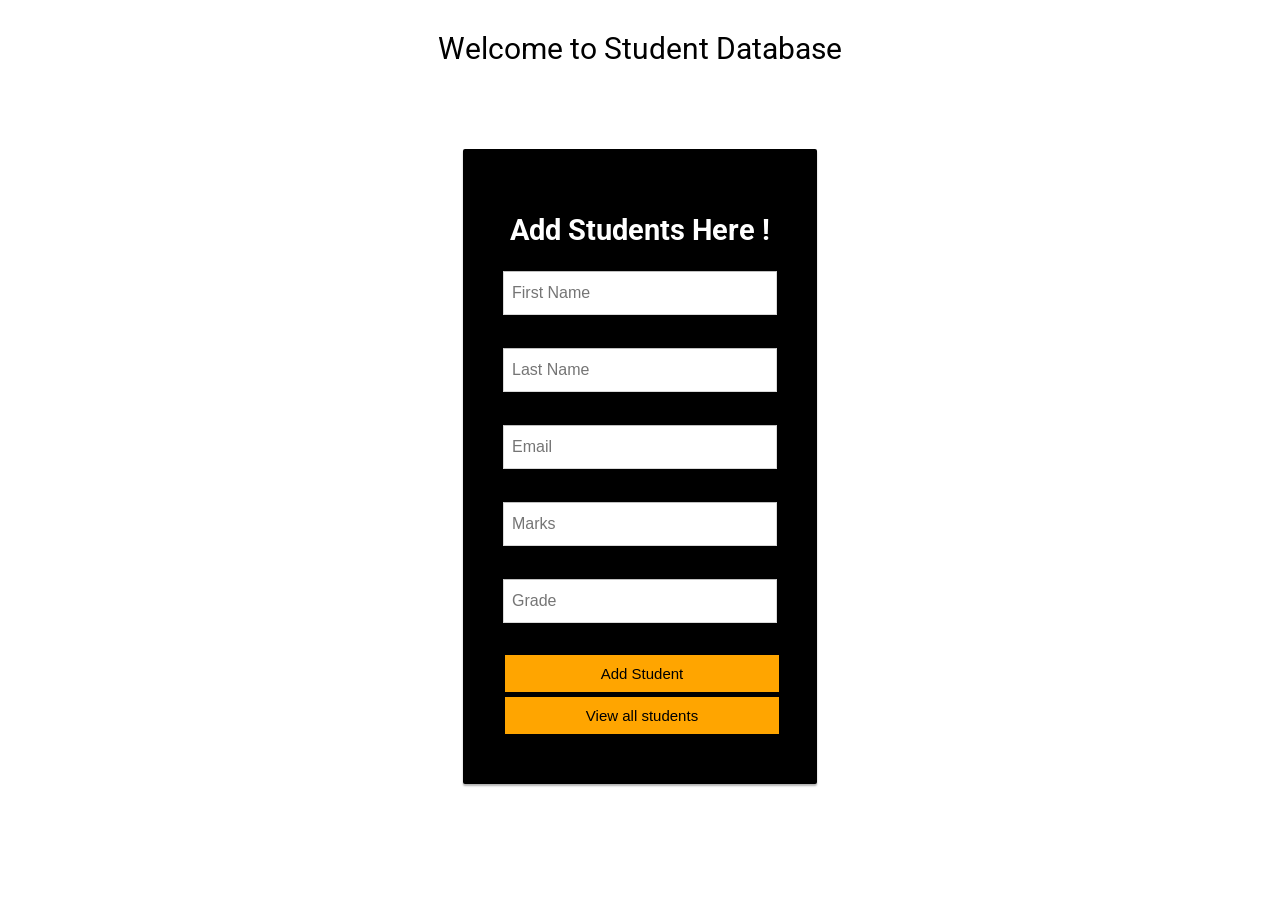
<file: LabAssignment_10/Source/index.html>
<html ng-app="demoMongo" ng-controller="MongoRestController" class="h1">
<head >
    <meta charset="UTF-8">
    <title>Register</title>
    <link rel='stylesheet' href='http://codepen.io/assets/libs/fullpage/jquery-ui.css'>
    <link rel="stylesheet" href="style.css" media="screen" type="text/css" />
    <style>
        .reg{
            background-image: url('http://www.planwallpaper.com/static/images/background-pictures-8.jpg');
        }
    </style></head>

<body class="reg">
<br>
<div style="text-align: center;font-size: 30px;color: black;">
    Welcome to Student Database
</div>
<br>
        <div class="b1">
        <form class="contact_form"  ng-submit="insertData()" name="contact_form">
            <div class="login-card" >
                <h2 style="text-align: center;color: white">Add Students Here !</h2>
                <div class="a1"> <input type="text" name="fname" placeholder="First Name" ng-model="formData.fname" required /></div>
                <br>
                <div class="a1"> <input type="text"  name="lname" ng-model="formData.lname" placeholder="Last Name" required /></div>
                <br>
                <div class="a1"><input type="text" name="email" placeholder="Email" ng-model="formData.email" required/></div>
                <br>
                <div class="a1"> <input type="text" name="marks"  ng-model="formData.marks" placeholder="Marks"></div>
                <br>
                <div class="a1"> <input type="text" name="grade"  ng-model="formData.grade" placeholder="Grade"></div>
                <br>
                <div class="f6"> <input type="submit" class="button" name="Sign In"  value="Add Student" style="color: black"/></div>
                <div class="f6"> <input style="color: black" type="submit" value="View all students" class="button" onclick="go()"/></div>
            </div>

        </form>
            <div class="b3">

        <script>
            function go() {
                window.location='Users.html';
            }
        </script>
            </div>
            </div>

<script type="text/javascript" src="http://code.angularjs.org/1.1.1/angular.js"></script>
<script type="text/javascript" src="http://code.angularjs.org/1.1.1/angular-resource.js"></script>
<script type="text/javascript" src="http://code.angularjs.org/1.1.1/angular-sanitize.js"></script>
<script src="app.js"></script>
<link rel="stylesheet" href="index_CSS.css" type="text/css">
</body>

<!--<body class="reg">-->
<!--<br><br>-->
<!--<div style="text-align: center;font-size: 30px;color: #F44336;">-->
    <!--Welcome to Grocery System-->
<!--</div>-->
<!--<br><br>-->
<!--<div class="login-card">-->
    <!--<h2 style="text-align: center;color: white">Register Here !</h2>-->
    <!--<form ng-submit="insertData()" class="contact_form" name="contact_form">-->
        <!--<input type="text" name="fname" placeholder="First Name" ng-model="formData.fname">-->
        <!--<input type="text" name="lname" placeholder="Last Name" ng-model="formData.lname">-->
        <!--<input type="text" name="email" placeholder="Email" ng-model="formData.email">-->
        <!--<input type="password" name="password" placeholder="Password" ng-model="formData.password">-->
        <!--<input type="password" name="cfpassword" placeholder="Confirm Password" ng-model="formData.cpassword">-->
        <!--<input style="color: black" type="submit" name="Register" class="login login-submit" value="Register">-->
    <!--</form>-->
    <!--<div class="login-help">-->
        <!--• <a href="login.html" style="color:#FFD600">Sign In</a>-->
    <!--</div>-->
<!--</div>-->
<!--<script src='http://codepen.io/assets/libs/fullpage/jquery_and_jqueryui.js'></script>-->
<!--<script type="text/javascript" src="angular.min.js"></script>-->
<!--<script src="app.js"></script>-->
<!--</body>-->
</html>
</file>
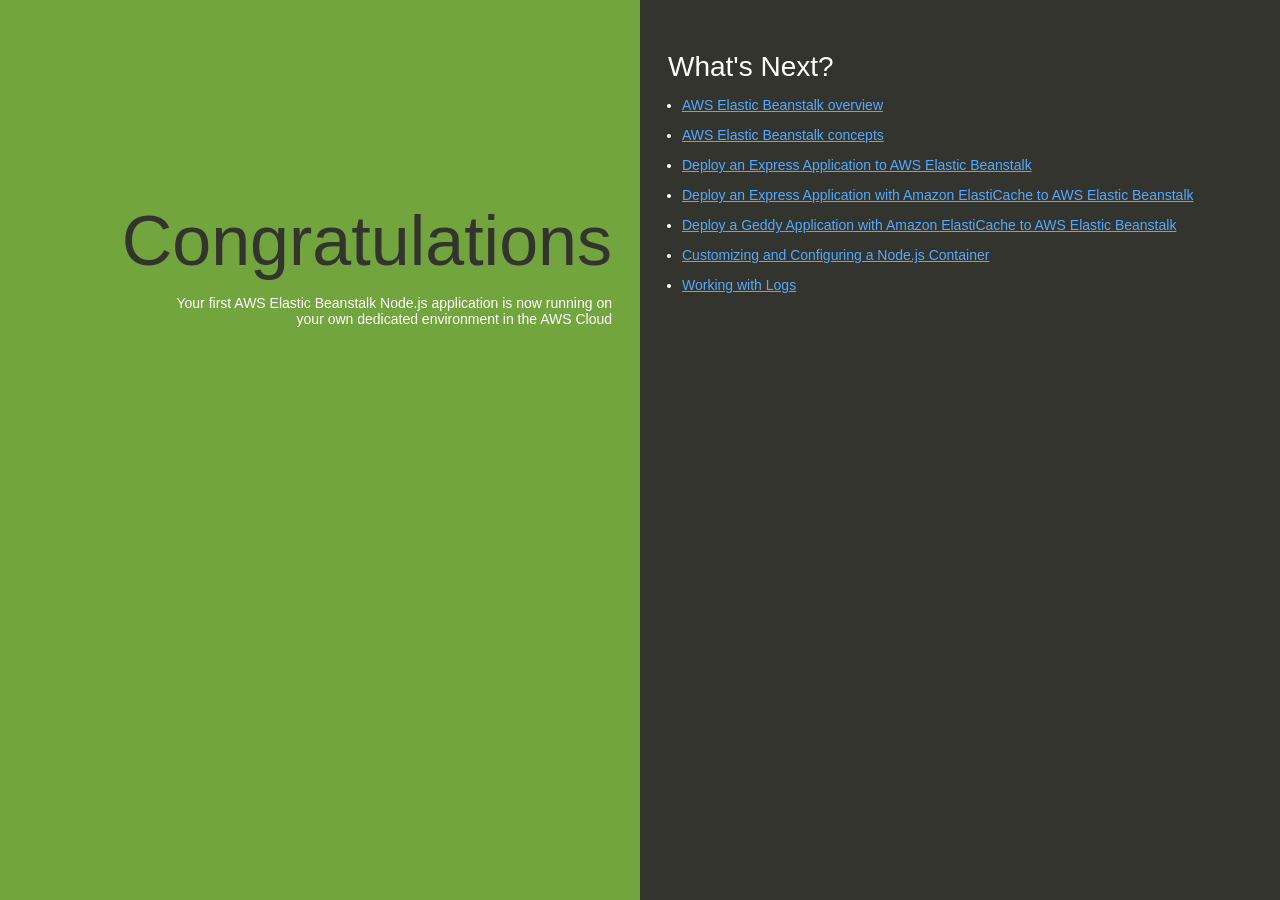
<file: LabAssignment_10/Source/Tutorial 10_AWS/Tutorial 10/nodejs-v1/index.html>
<!DOCTYPE html>
<html>
  <head>
    <title>Elastic Beanstalk</title>
    <style>
      body {
        color: #ffffff;
        font-family: Arial, sans-serif;
        font-size:14px;
        -moz-transition-property: text-shadow;
        -moz-transition-duration: 4s;
        -webkit-transition-property: text-shadow;
        -webkit-transition-duration: 4s;
        text-shadow: none;
      }
      body.blurry {
        -moz-transition-property: text-shadow;
        -moz-transition-duration: 4s;
        -webkit-transition-property: text-shadow;
        -webkit-transition-duration: 4s;
        text-shadow: #fff 0px 0px 25px;
      }
      a {
        color: #55aaff;
      }
      .textColumn, .linksColumn {
        padding: 2em;
      }
      .textColumn {
        position: absolute;
        top: 0px;
        right: 50%;
        bottom: 0px;
        left: 0px;

        text-align: right;
        padding-top: 11em;
        background-color: #73A53E;

      }
      .textColumn p {
        width: 75%;
        float:right;
      }
      .linksColumn {
        position: absolute;
        top:0px;
        right: 0px;
        bottom: 0px;
        left: 50%;

        background-color: #33342D;
      }

      h1 {
        color: #33342D;
        font-size: 500%;
        font-weight: normal;
        margin-bottom: 0em;
      }
      h2 {
        font-size: 200%;
        font-weight: normal;
        margin-bottom: 0em;
      }
      ul {
        padding-left: 1em;
        margin: 0px;
      }
      li {
        margin: 1em 0em;
      }
    </style>
  </head>
  <body>
    <div class="textColumn">
      <h1>Congratulations</h1>
      <p>Your first AWS Elastic Beanstalk Node.js application is now running on your own dedicated environment in the AWS Cloud</p>
    </div>
    <div class="linksColumn">
      <h2>What's Next?</h2>
      <ul>
        <li><a href="http://docs.aws.amazon.com/elasticbeanstalk/latest/dg/Welcome.html">AWS Elastic Beanstalk overview</a></li>
        <li><a href="http://docs.aws.amazon.com/elasticbeanstalk/latest/dg/concepts.html">AWS Elastic Beanstalk concepts</a></li>
        <li><a href="http://docs.aws.amazon.com/elasticbeanstalk/latest/dg/create_deploy_nodejs_express.html">Deploy an Express Application to AWS Elastic Beanstalk</a></li>
        <li><a href="http://docs.aws.amazon.com/elasticbeanstalk/latest/dg/create_deploy_nodejs_express_elasticache.html">Deploy an Express Application with Amazon ElastiCache to AWS Elastic Beanstalk</a></li>
        <li><a href="http://docs.aws.amazon.com/elasticbeanstalk/latest/dg/create_deploy_nodejs_geddy_elasticache.html">Deploy a Geddy Application with Amazon ElastiCache to AWS Elastic Beanstalk </a></li>
        <li><a href="http://docs.aws.amazon.com/elasticbeanstalk/latest/dg/create_deploy_nodejs_custom_container.html">Customizing and Configuring a Node.js Container </a></li>
        <li><a href="http://docs.aws.amazon.com/elasticbeanstalk/latest/dg/using-features.loggingS3.title.html">Working with Logs</a></li>
      </ul>
    </div>
  </body>
</html>
</file>
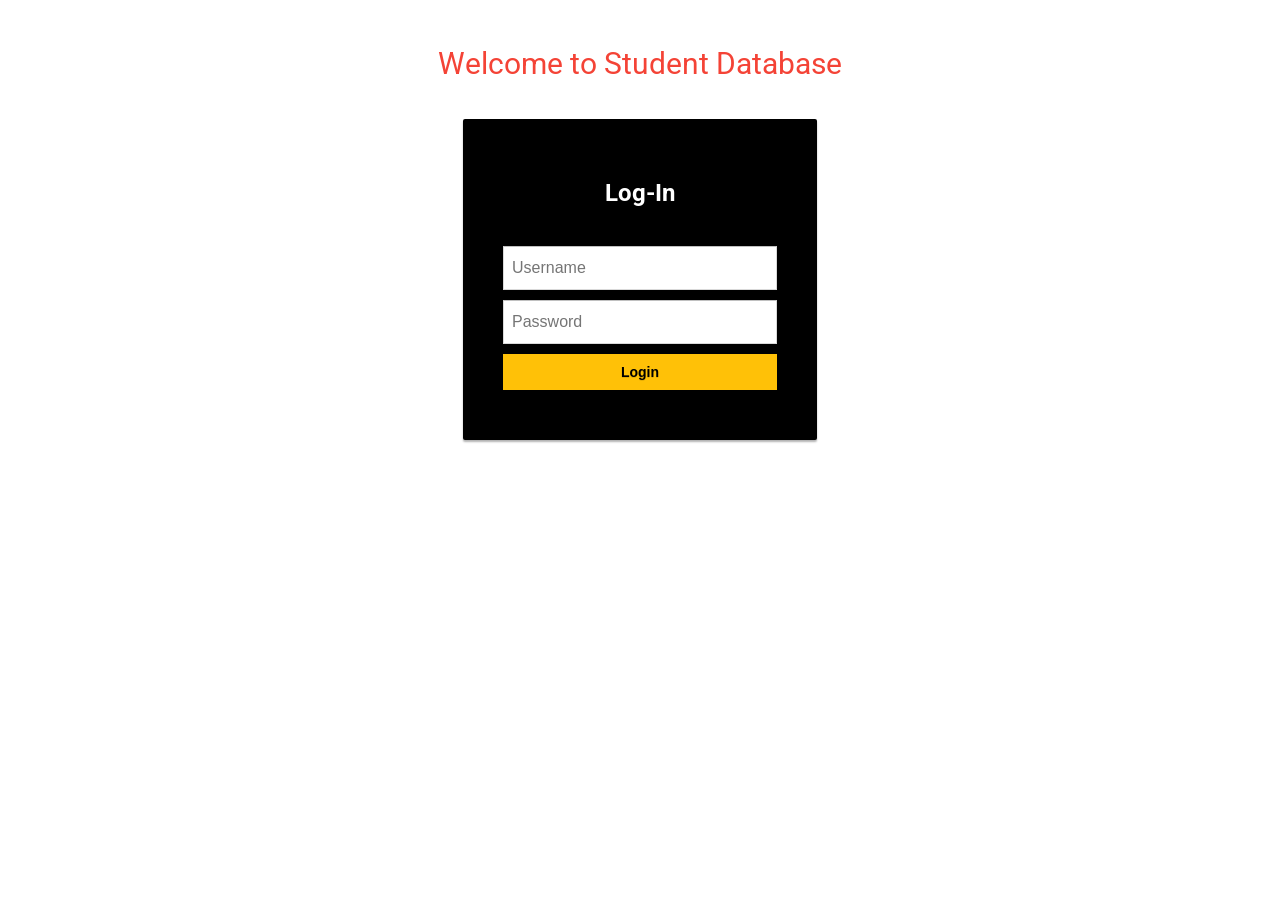
<file: LabAssignment_10/Source/login.html>
<!DOCTYPE html>
<html>
<head>
    <meta charset="UTF-8">
    <title>Log-in</title>
    <link rel='stylesheet' href='http://codepen.io/assets/libs/fullpage/jquery-ui.css'>
    <link rel="stylesheet" href="style.css" media="screen" type="text/css" />

    <style>
        .reg{
            background-image: url("http://www.planwallpaper.com/static/images/background-pictures-8.jpg");
        }
    </style>
</head>

<body class="reg">
<br><br>
<div style="text-align: center;font-size: 30px;color: #F44336;">
Welcome to Student Database
</div>
<br><br>
<div class="login-card">
    <h2 style="text-align: center;color: white">Log-In</h2><br>
    <form>
        <input type="text" name="user" placeholder="Username">
        <input type="password" name="pass" placeholder="Password">
        <input style="color: black" type="submit" name="Login" class="login login-submit" value="Login">
    </form>
</div>
<script src='http://codepen.io/assets/libs/fullpage/jquery_and_jqueryui.js'/>
<script type="text/javascript" src="angular.min.js"></script>
<script src="app.js"></script>
</body>
</html>
</file>
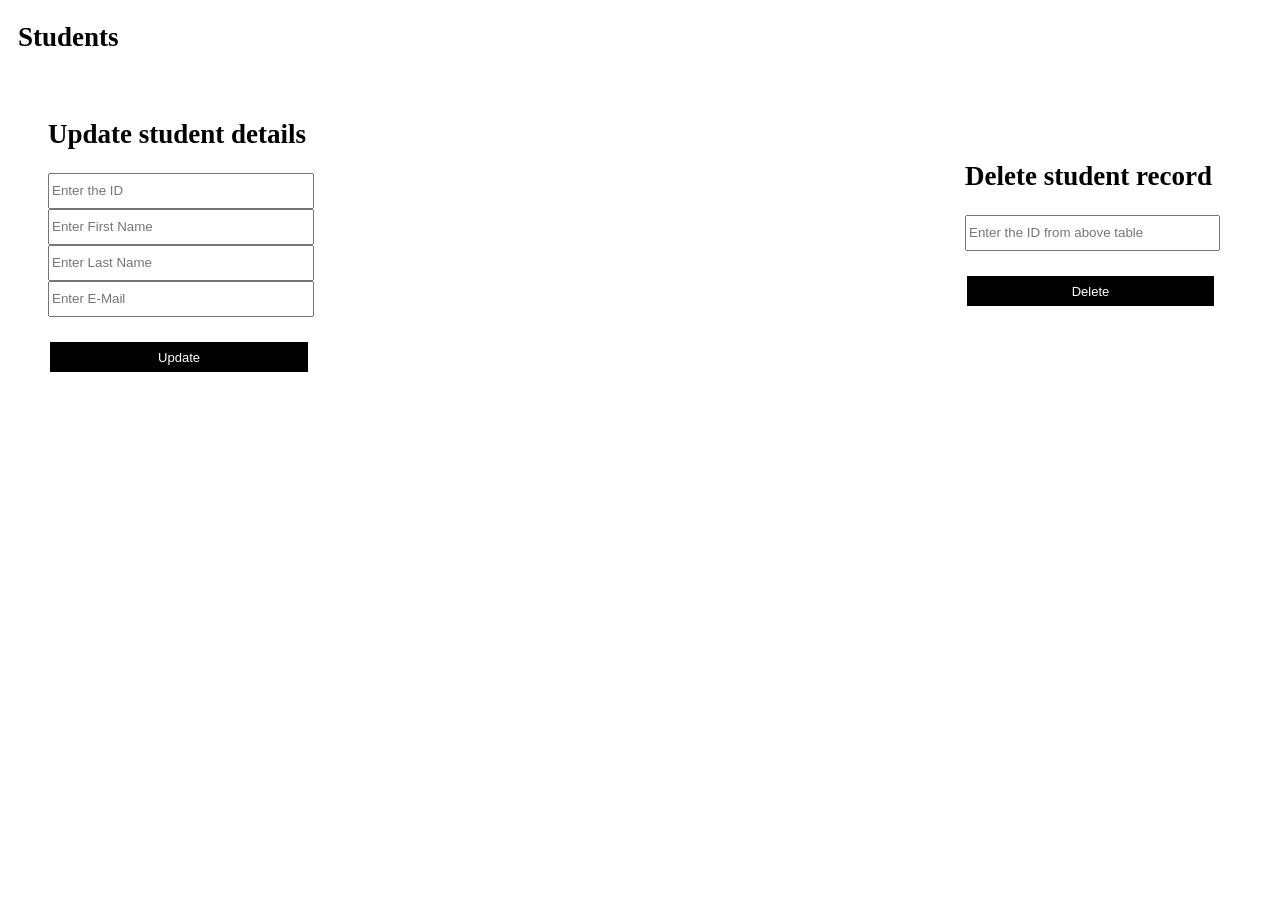
<file: LabAssignment_10/Source/Users.html>
<!DOCTYPE html>
<html lang="en" class="h1">
<head>
    <meta charset="UTF-8">
    <title>Users</title>
    <script type="text/javascript" src="http://code.angularjs.org/1.1.1/angular.js"></script>
    <script type="text/javascript" src="http://code.angularjs.org/1.1.1/angular-resource.js"></script>
    <script type="text/javascript" src="http://code.angularjs.org/1.1.1/angular-sanitize.js"></script>
    <script src="app.js"></script>
    <script src="nodejs.js"></script>
    <link rel="stylesheet" href="Users_CSS.css" type="text/css">

    <!--<style>-->
        <!--.reg{-->
            <!--background-image: url("../Source/images.jpeg");-->
        <!--}-->

    <!--</style>-->
    <!--<style>-->
        <!--.re1{-->
            <!--background-image: url("../Source/images (1).jpeg");-->
        <!--}-->
    <!--</style>-->
</head>
<body ng-app="demoMongo" id="body">

<div ng-controller="MongoRestController" ng-init="disp()">
    <div class="h5" style="color: black"><h2>Students</h2></div>
    <div id="container" class="g1">
    </div>
    <br>

    <div class="fl1">
    <h2 style="color: black">Update student details</h2>
    <form method="post" action="http://127.0.0.1:8081/update">
        <input style="width: 100%;height: 30px;" type="text"  name="id2" id="id2" placeholder="Enter the ID" /><br>
        <input style="width: 100%;height: 30px;" type="text"  name="fn" placeholder="Enter First Name" /><br>
        <input style="width: 100%;height: 30px;" type="text"  name="ln" placeholder="Enter Last Name"/><br>
        <input style="width: 100%;height: 30px;" type="text"  name="ml" placeholder="Enter E-Mail"/><br><br>
        <input style="width: 100%;height: 30px;" type="submit" class="i1" value="Update" >
    </form>
    </div>
    <div class="fl2">
        <br><br>
    <h2 style="color: black;">Delete student record</h2>
    <form method="post" action="http://127.0.0.1:8081/delete" autocomplete="on">
    <input style="width: 100%;height: 30px;" type="text"  name="id1" id="id1" placeholder="Enter the ID from above table" /><br><br>
    <input style="width: 100%;height: 30px;" type="submit" class="i1" value="Delete"  >

    </form></div>
    <script>    function sync() {
        document.getElementById('id1').value=document.getElementById('id2').value;
    }
    </script>

</div>

</body>
</html>
</file>
<file: LabAssignment_10/Source/style.css>
@import url(http://fonts.googleapis.com/css?family=Roboto:400,100);

body {
    background: url(https://dl.dropboxusercontent.com/u/23299152/Wallpapers/wallpaper-22705.jpg) no-repeat center center fixed;
    -webkit-background-size: cover;
    -moz-background-size: cover;
    -o-background-size: cover;
    background-size: cover;
    font-family: 'Roboto', sans-serif;
}

.login-card {
    padding: 40px;
    width: 274px;
    background-color: black;
    margin: 0 auto 10px;
    border-radius: 2px;
    box-shadow: 0px 2px 2px rgba(0, 0, 0, 0.3);
    overflow: hidden;
}

.login-card h1 {
    font-weight: 100;
    text-align: center;
    font-size: 2.3em;
}

.login-card input[type=submit] {
    width: 100%;
    display: block;
    margin-bottom: 10px;
    position: relative;
}

.login-card input[type=text], input[type=password] {
    height: 44px;
    font-size: 16px;
    width: 100%;
    margin-bottom: 10px;
    -webkit-appearance: none;
    background: #fff;
    border: 1px solid #d9d9d9;
    border-top: 1px solid #c0c0c0;
    /* border-radius: 2px; */
    padding: 0 8px;
    box-sizing: border-box;
    -moz-box-sizing: border-box;
}

.login-card input[type=text]:hover, input[type=password]:hover {
    border: 1px solid #b9b9b9;
    border-top: 1px solid #a0a0a0;
    -moz-box-shadow: inset 0 1px 2px rgba(0,0,0,0.1);
    -webkit-box-shadow: inset 0 1px 2px rgba(0,0,0,0.1);
    box-shadow: inset 0 1px 2px rgba(0,0,0,0.1);
}

.login {
    text-align: center;
    font-size: 14px;
    font-family: 'Arial', sans-serif;
    font-weight: 700;
    height: 36px;
    padding: 0 8px;
    /* border-radius: 3px; */
    /* -webkit-user-select: none;
      user-select: none; */
}

.login-submit {
    /* border: 1px solid #3079ed; */
    border: 0px;
    color: #fff;
    text-shadow: 0 1px rgba(0,0,0,0.1);
    background-color: #FFC107;
    /* background-image: -webkit-gradient(linear, 0 0, 0 100%,   from(#4d90fe), to(#4787ed)); */
}

.login-submit:hover {
    /* border: 1px solid #2f5bb7; */
    border: 0px;
    text-shadow: 0 1px rgba(0,0,0,0.3);
    background-color: #FFC107;
    /* background-image: -webkit-gradient(linear, 0 0, 0 100%,   from(#4d90fe), to(#357ae8)); */
}

.login-card a {
    text-decoration: none;
    color: #666;
    font-weight: 400;
    text-align: center;
    display: inline-block;
    opacity: 0.6;
    transition: opacity ease 0.5s;
}

.login-card a:hover {
    opacity: 1;
}

.login-help {
    width: 100%;
    text-align: center;
    font-size: 12px;
}
</file>
<file: LabAssignment_10/Source/index_CSS.css>
.h1{
    font-family: "Comic Sans MS";
    background-image: url("http://www.planwallpaper.com/static/images/background-pictures-8.jpg");
    background-size: cover;
    color: lemonchiffon;
    font-size: larger;
}
.b1{

    margin-top: 60px;
}
.b2{
    margin-left: 150px;
}
.b3{
    margin-left: 150px;
    margin-top: -15px;
}
.f1{
    margin-top: -15px;
}
.f2{
    margin-top: -15px;
}
.f3{
    margin-top: -15px;
}
.f4{
    margin-top: -15px;
}
.f5{
    margin-top: -15px;
}
.f6{
    margin-top: -5px;

}
.a1{

}
.textbox1{
    border-style: solid;
    border-color: orange;
    font-size:13pt;
    height:25px;
    width:300px;
}

.textbox2{
    border-style: solid;
    border-color: orange;
    font-size:13pt;
    height:25px;
    width:300px;
}
.button {
    background-color: orange;
    border: none;
    color: white;
    padding: 10px 20px;
    text-align: center;
    text-decoration: none;
    display: inline-block;
    font-size: 15px;
    margin: 4px 2px;
    cursor: pointer;

}
</file>
<file: LabAssignment_10/Source/Users_CSS.css>
.h1{
    background-image: url("http://www.planwallpaper.com/static/images/background-pictures-8.jpg");
    background-size: cover;
    color: lemonchiffon;
    font-family: "Comic Sans MS";
    font-size: large;
}
.g1{
    /*background-color: orange;*/
    color: black;
    margin-left: 40px;
    margin-right: 120px;
}
.h5{
    margin-left: 10px;
}
.i1{
    background-color: black;
    border: none;
    color: white;
    padding: 8px 16px;
    text-align: center;
    text-decoration: none;
    display: inline-block;
    font-size: 13px;
    margin: 4px 2px;
    cursor: pointer;
}
.textbox2{
    border-style: solid;
    border-color: orange;
    font-size:13pt;
    height:20px;
    width:300px;
}
.textbox1{
    border-style: solid;
    border-color: orange;
    font-size:13pt;
    height:20px;
    width:300px;
}
.fl1{
    float: left;
    margin-left: 40px;
}
.fl2{
    float: right;
    margin-right: 60px;
}
</file>
